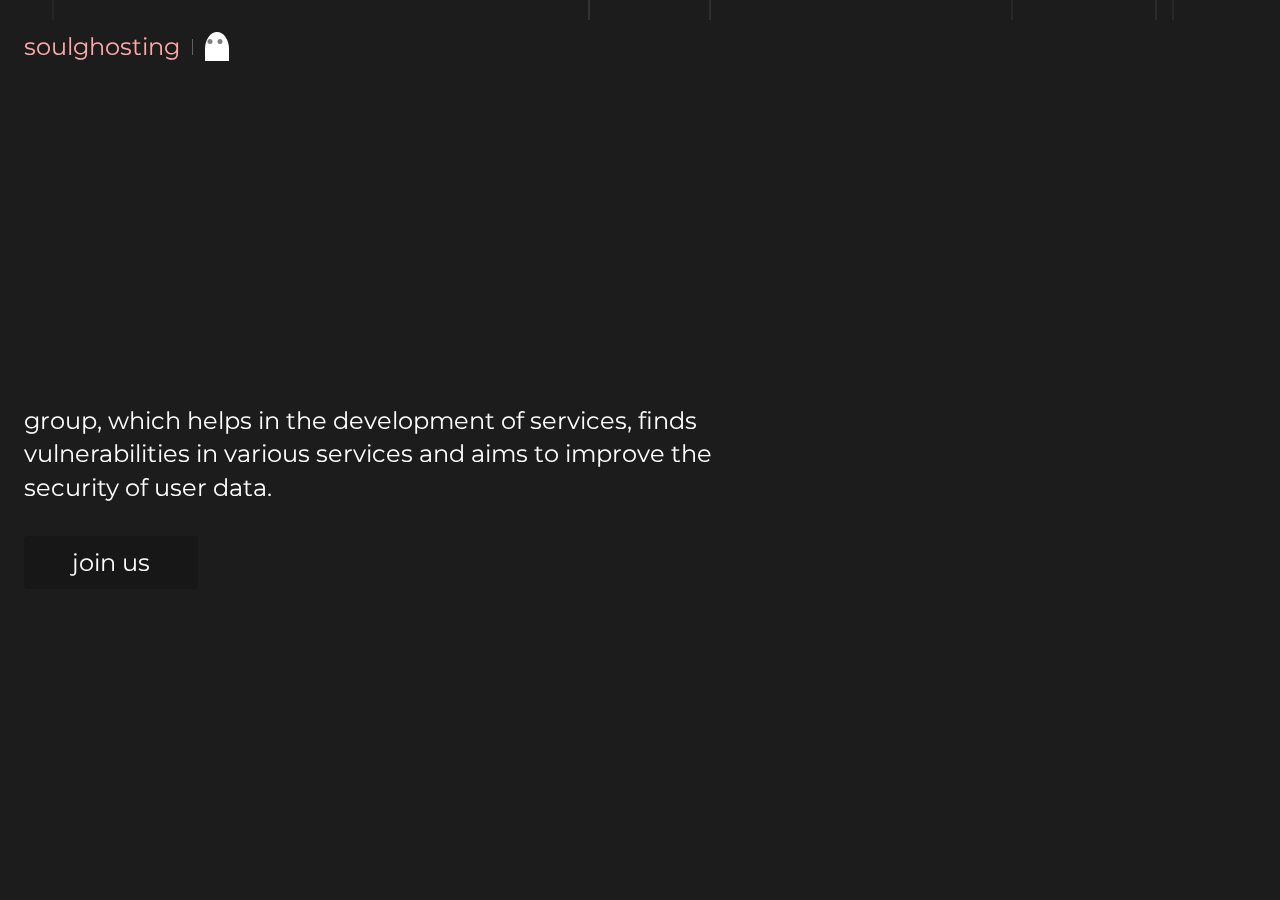
<file: index.html>
<!DOCTYPE html>
<html lang="en">
<head>
  <meta charset="UTF-8">
  <meta name="viewport" content="width=device-width, initial-scale=1.0">
  <title>soulghosting</title>
  <link href="https://fonts.googleapis.com/css2?family=Montserrat:wght@400&display=swap" rel="stylesheet">
  <link rel="stylesheet" href="styles.css">
  <link rel="icon" sizes="32x32" type="image/png" href="ico.png" />
</head>
<body>
  <div class="rain-container"></div>
  <div class="container">
    <div class="header">
      <div class="logo">soulghosting</div>
      <div class="separator"></div>
      <div class="ghost-container">
        <div class="ghost">
          <div class="eyes">
            <div class="eye"></div>
            <div class="eye"></div>
          </div>
        </div>
      </div>
    </div>
    <div class="main-content">
      <div class="description">
        group, which helps in the development of services, finds vulnerabilities in various services and aims to improve the security of user data.
      </div>
      <a href="https://discord.gg/TKXySp2h" class="cta-button" target="_blank">join us</a>
    </div>
  </div>
  <script src="script.js"></script>
</body>
</html>
</file>
<file: styles.css>
* {
  margin: 0;
  padding: 0;
  box-sizing: border-box;
}

body {
  font-family: 'Montserrat', sans-serif;
  background: #1C1C1C;
  min-height: 100vh;
  display: flex;
  flex-direction: column;
  overflow-x: hidden;
}

.container {
  width: 100%;
  min-height: 100vh;
  position: relative;
  display: flex;
  flex-direction: column;
  z-index: 2;
}

.header {
  display: flex;
  align-items: center;
  padding-left: 24px;
  padding-top: 32px;
  margin-bottom: 2rem;
  position: relative;
}

.logo {
  color: #FFAAAA;
  font-size: 24px;
  font-weight: 400;
  flex-shrink: 0;
}

.separator {
  width: 1px;
  height: 16px;
  background: rgba(255, 255, 255, 0.3);
  margin: 0 12px;
}

.main-content {
  position: relative;
  display: flex;
  flex-direction: column;
  align-items: flex-start;
  gap: 2rem;
  margin: auto 0;
  padding-left: 24px;
  max-width: 720px;
}

.description {
  color: white;
  font-size: 24px;
  font-weight: 400;
  line-height: 1.4;
}

.cta-button {
  background: #171717;
  border-radius: 4px;
  color: white;
  font-size: 24px;
  font-weight: 400;
  padding: 12px 48px;
  text-decoration: none;
  transition: all 0.3s ease;
  border: none;
  cursor: pointer;
  display: inline-block;
  position: relative;
  overflow: hidden;
}

.cta-button:hover {
  background: #303030;
  transform: translateY(-2px);
  color: #FFAAAA;
}

.rain-container {
  position: fixed;
  top: 0;
  left: 0;
  width: 100%;
  height: 100%;
  pointer-events: none;
  z-index: 0; 
}

.raindrop {
  position: absolute;
  width: 2px;
  height: 20px;
  background: rgba(255, 255, 255, 0.2);
  animation: fall linear infinite;
}

@keyframes fall {
  0% {
    transform: translateY(-100vh);
    opacity: 0.7;
  }
  100% {
    transform: translateY(100vh);
    opacity: 0.3;
  }
}

.ghost-container {
  position: static;
  display: flex;
  align-items: center;
  pointer-events: none;
  z-index: 1;
}

.ghost {
  width: 24px;
  height: 29px;
  background: #FFFFFF;
  border-radius: 50% 50% 0 0 / 60% 60% 0 0;
  position: relative;
  animation: float 3s ease-in-out infinite;
}

.eyes {
  position: absolute;
  top: 7px;
  left: 50%;
  transform: translateX(-50%);
  display: flex;
  gap: 5px;
}

.eye {
  width: 5px;
  height: 5px;
  background: #FF0000;
  border-radius: 50%;
  transition: background 0.2s ease, transform 0.3s ease;
}

.ghost.looking .eye {
  background: #808080;
}

.ghost.looking-left .eye {
  transform: translateX(-2px);
}

.ghost.looking-right .eye {
  transform: translateX(2px);
}

.ghost.blinking .eye {
  height: 1px;
  transform: translateY(2px);
}

@keyframes float {
  0%, 100% {
    transform: translateY(0);
  }
  50% {
    transform: translateY(-5px);
  }
}

@media (max-width: 768px) {
  .main-content {
    padding-left: 16px;
    padding-right: 16px;
  }

  .header {
    padding-left: 16px;
  }

  .logo {
    font-size: 20px;
  }

  .separator {
    height: 14px;
    margin: 0 10px;
  }

  .description {
    font-size: 18px;
  }

  .cta-button {
    font-size: 18px;
    padding: 10px 32px;
  }

  .ghost {
    width: 20px;
    height: 24px;
  }

  .eye {
    width: 4px;
    height: 4px;
  }

  .eyes {
    gap: 4px;
    top: 6px;
  }

  .ghost.looking-left .eye,
  .ghost.looking-right .eye {
    transform: translateX(-1.5px);
  }

  .ghost.looking-right .eye {
  transform: translateX(1.5px);
}

  .ghost.blinking .eye {
    height: 1px;
    transform: translateY(1.5px);
  }
}

@media (max-width: 480px) {
  .main-content {
    padding-left: 12px;
    padding-right: 12px;
  }

  .header {
    padding-left: 12px;
  }

  .logo {
    font-size: 18px;
  }

  .separator {
    height: 12px;
    margin: 0 8px;
  }

  .description {
    font-size: 16px;
  }

  .cta-button {
    font-size: 16px;
    padding: 8px 24px;
  }

  .ghost {
    width: 18px;
    height: 22px;
  }

  .eye {
    width: 3.5px;
    height: 3.5px;
  }

  .eyes {
    gap: 3.5px;
    top: 5px;
  }

  .ghost.looking-left .eye,
  .ghost.looking-right .eye {
    transform: translateX(-1px);
  }

  .ghost.looking-right .eye {
  transform: translateX(1px);
}

  .ghost.blinking .eye {
    height: 0.7px;
    transform: translateY(1px);
  }
}

@media (max-width: 320px) {
  .main-content {
    padding-left: 8px;
    padding-right: 8px;
  }

  .header {
    padding-left: 8px;
  }

  .logo {
    font-size: 16px;
  }

  .separator {
    height: 10px;
    margin: 0 6px;
  }

  .description {
    font-size: 14px;
  }

  .cta-button {
    font-size: 14px;
    padding: 8px 24px;
  }

  .ghost {
    width: 16px;
    height: 19px;
  }

  .eye {
    width: 3px;
    height: 3px;
  }

  .eyes {
    gap: 3px;
    top: 4px;
  }

  .ghost.looking-left .eye,
  .ghost.looking-right .eye {
    transform: translateX(-0.8px);
  }
  .ghost.looking-right .eye {
  transform: translateX(0.8px);
}

  .ghost.blinking .eye {
    height: 0.6px;
    transform: translateY(0.8px);
  }
}
</file>
